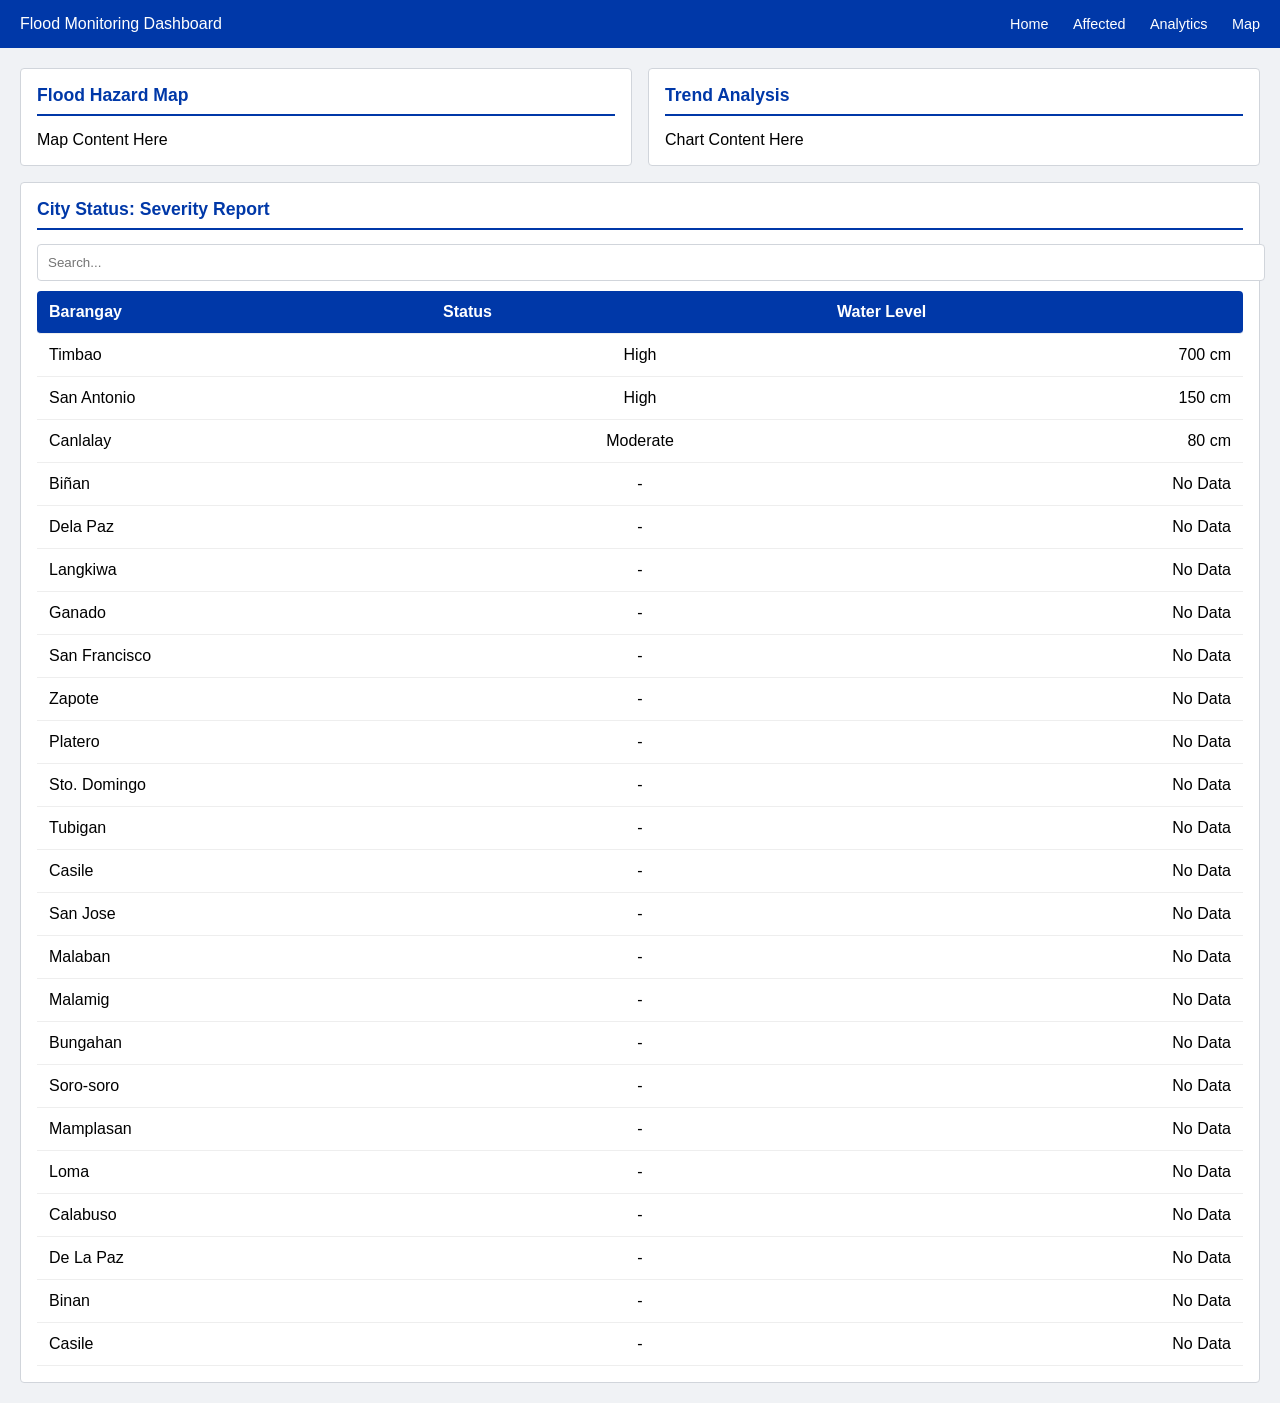
<file: proj/index.html>
<!DOCTYPE html>
<html lang="en">
<head>
    <meta charset="UTF-8">
    <title>Biñan Flood Monitoring Dashboard</title>
    <link rel="stylesheet" href="style.css">
</head>
<body>

    <nav class="navbar">
        <div class="logo">Flood Monitoring Dashboard</div>
        <div class="nav-links">
            <a href="index.html">Home</a>
            <a href="affected.html">Affected</a>
            <a href="analytics.html">Analytics</a>
            <a href="map.html">Map</a>
        </div>
    </nav>

    <main class="dashboard-grid">
        <!-- Map Tile -->
        <section class="dashboard-module">
            <h2>Flood Hazard Map</h2>
            <div id="map-placeholder" class="visual-box">Map Content Here</div>
        </section>

        <!-- Chart Tile -->
        <section class="dashboard-module">
            <h2>Trend Analysis</h2>
            <div id="chart-placeholder" class="visual-box">Chart Content Here</div>
        </section>

        <!-- Severity Report Tile (Spans full width) -->
        <section class="dashboard-module full-width">
            <h2>City Status: Severity Report</h2>
            <input type="text" id="barangaySearch" placeholder="Search..." onkeyup="filterTable()">
            <div class="affected-header">
                <span>Barangay</span><span>Status</span><span>Water Level</span>
            </div>
            <div id="affected-list-body"><p>Loading...</p></div>
        </section>
    </main>

    <script src="affected.js"></script>
</body>
</html>
</file>
<file: proj/style.css>
:root { 
    --primary-blue: #0038a8; /* Updated theme color */
    --card-bg: #ffffff; 
    --border-color: #d1d5db; 
    --text: #1f2937; 
}

body { background-color: #f0f2f5; font-family: 'Segoe UI', sans-serif; margin: 0; }

/* Navigation Bar */
.navbar { background: var(--primary-blue); padding: 15px 20px; color: white; display: flex; justify-content: space-between; }
.nav-links a { color: white; margin-left: 20px; text-decoration: none; font-size: 0.9rem; }

/* Dashboard Tiled Layout */
.dashboard-grid { display: grid; grid-template-columns: 1fr 1fr; gap: 16px; padding: 20px; }
.full-width { grid-column: span 2; }

.dashboard-module { background: var(--card-bg); border: 1px solid var(--border-color); border-radius: 4px; padding: 16px; }
h2 { font-size: 1.1rem; border-bottom: 2px solid var(--primary-blue); padding-bottom: 8px; margin-top: 0; color: var(--primary-blue); }

/* Severity Table Styles */
.affected-header, .affected-row { display: grid; grid-template-columns: 1fr 1fr 1fr; padding: 12px; border-bottom: 1px solid #eee; }
.affected-header { background: var(--primary-blue); color: white; font-weight: bold; border-radius: 4px; }

/* Search Bar */
#barangaySearch { width: 100%; padding: 10px; margin-bottom: 10px; border: 1px solid var(--border-color); border-radius: 4px; }
#barangaySearch:focus { border-color: var(--primary-blue); outline: none; }
</file>
